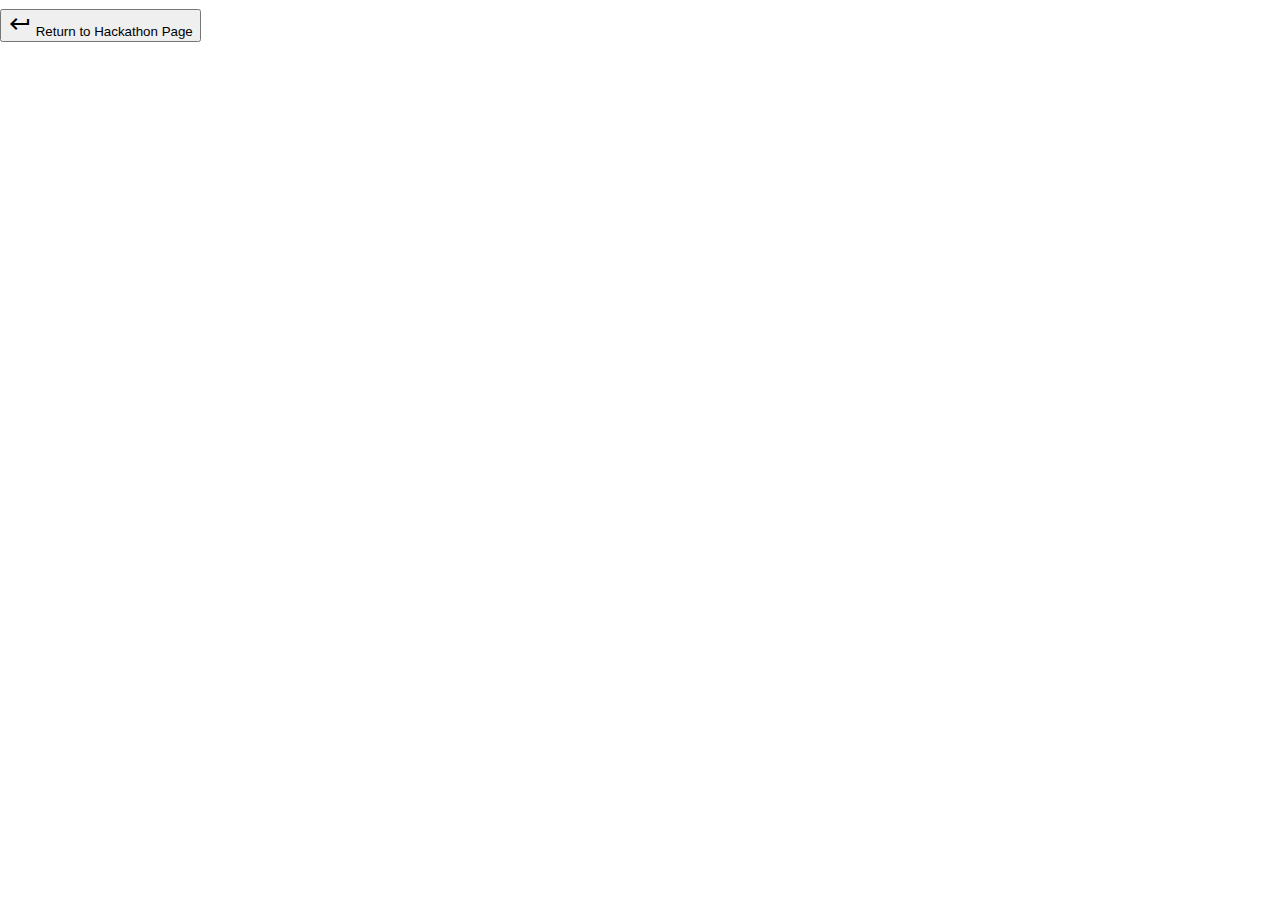
<file: register.html>
<html> 
<head> 
    <meta name="viewport" content="width=device-width, initial-scale=1.0, maximum-scale=1.0, user-scalable=0"> 
    <title>HackSBPL Registration</title> 
    <link rel="shortcut icon" href="xstem.png" type="image/x-icon">
    <style type="text/css"> 
        html{ margin: 0; height: 100%; overflow: hidden; } 
        iframe{ z-index : 10; position: absolute; left:0; right:0; bottom:0; top:5vh; border:0; } 
        a{ width: 100%; color: black; font-size: 20; display: block; position: absolute; position: absolute; left:0; right:0; bottom:0; top:1vh; border:0;}
        buttin{width: 100%}
    </style> 
    <!--  MDL  -->
    <link rel="stylesheet" href="https://fonts.googleapis.com/icon?family=Material+Icons">
    <link rel="stylesheet" href="https://code.getmdl.io/1.3.0/material.indigo-pink.min.css">
    <script defer src="https://code.getmdl.io/1.3.0/material.min.js"></script>
</head> 
<body>
    <a href="./hackathon.html"><button class="mdl-button"><i class="material-icons">keyboard_return</i> Return to Hackathon Page</button></a>
    <iframe id="typeform-full" width="100%" height="95%" frameborder="0" src="https://xstem.typeform.com/to/NahScX"></iframe> <script type="text/javascript" src="https://s3-eu-west-1.amazonaws.com/share.typeform.com/embed.js"></script> 
</body> 
</html>
</file>
